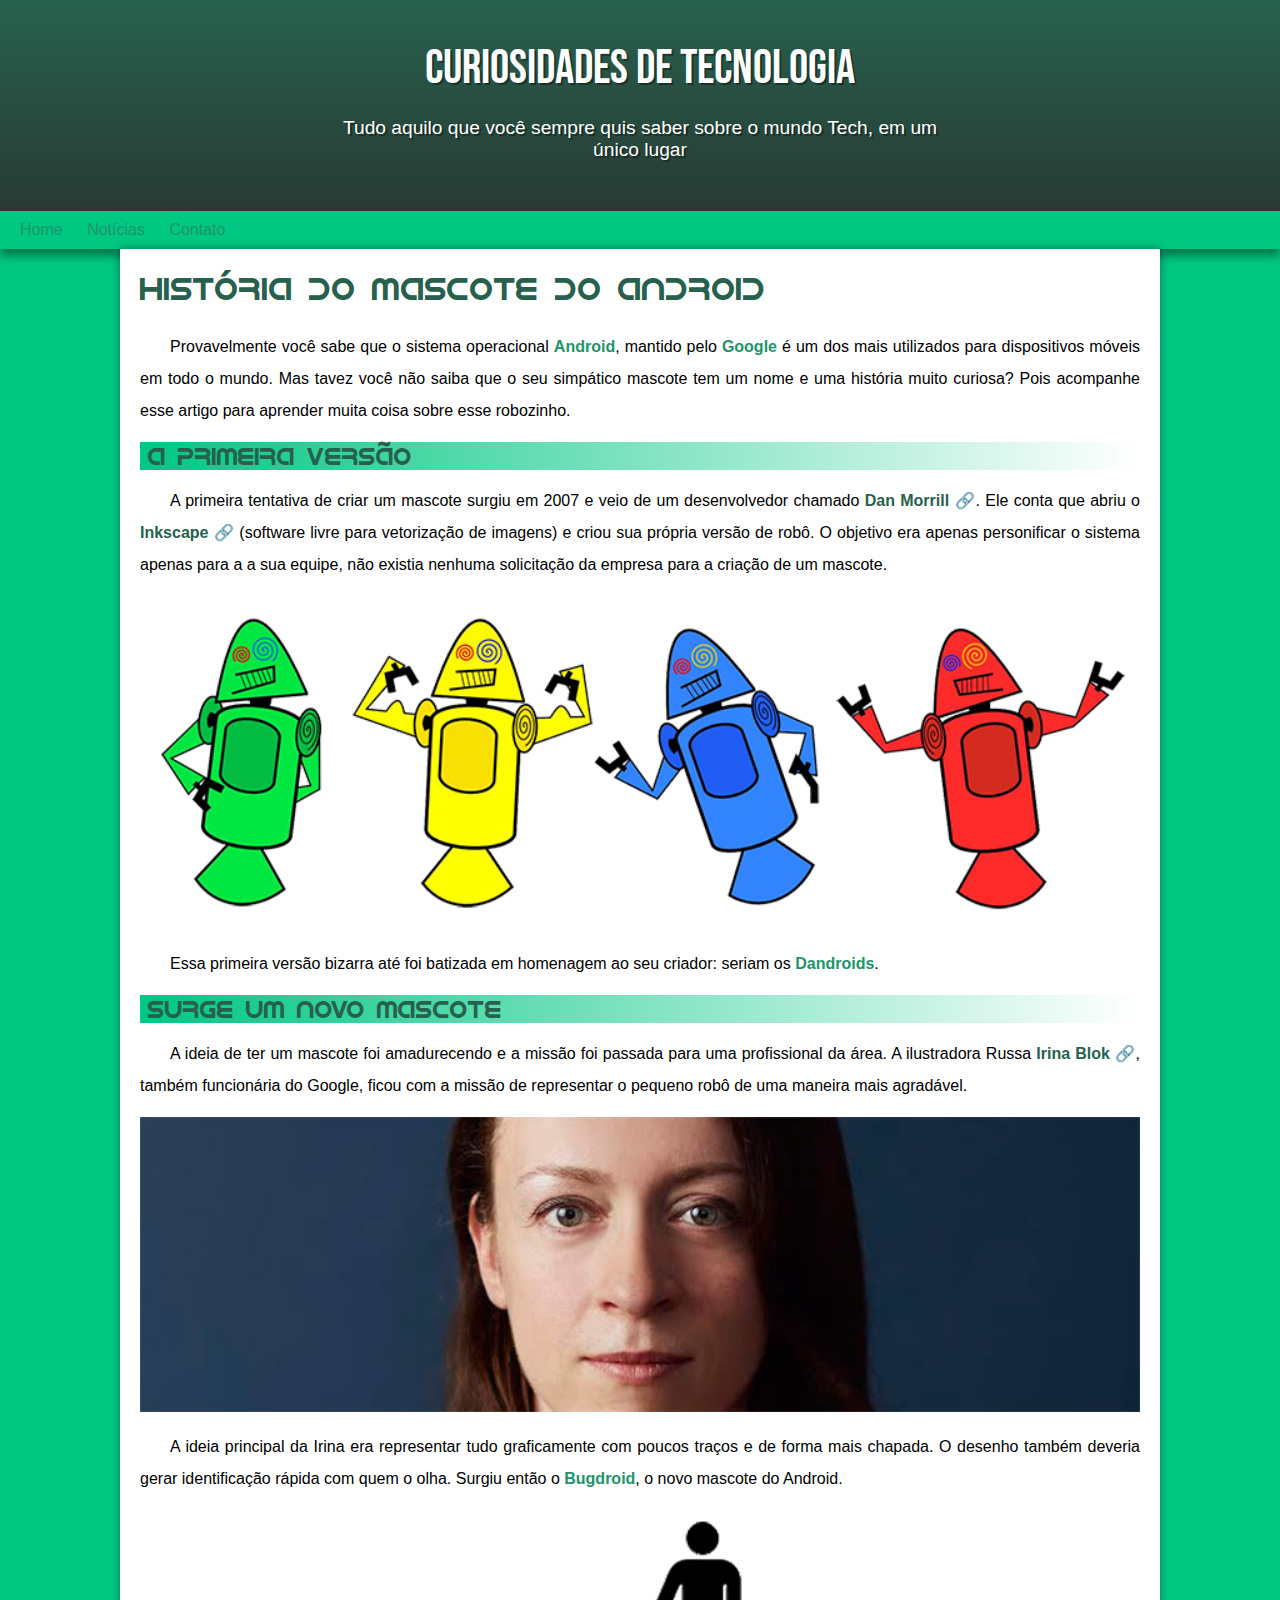
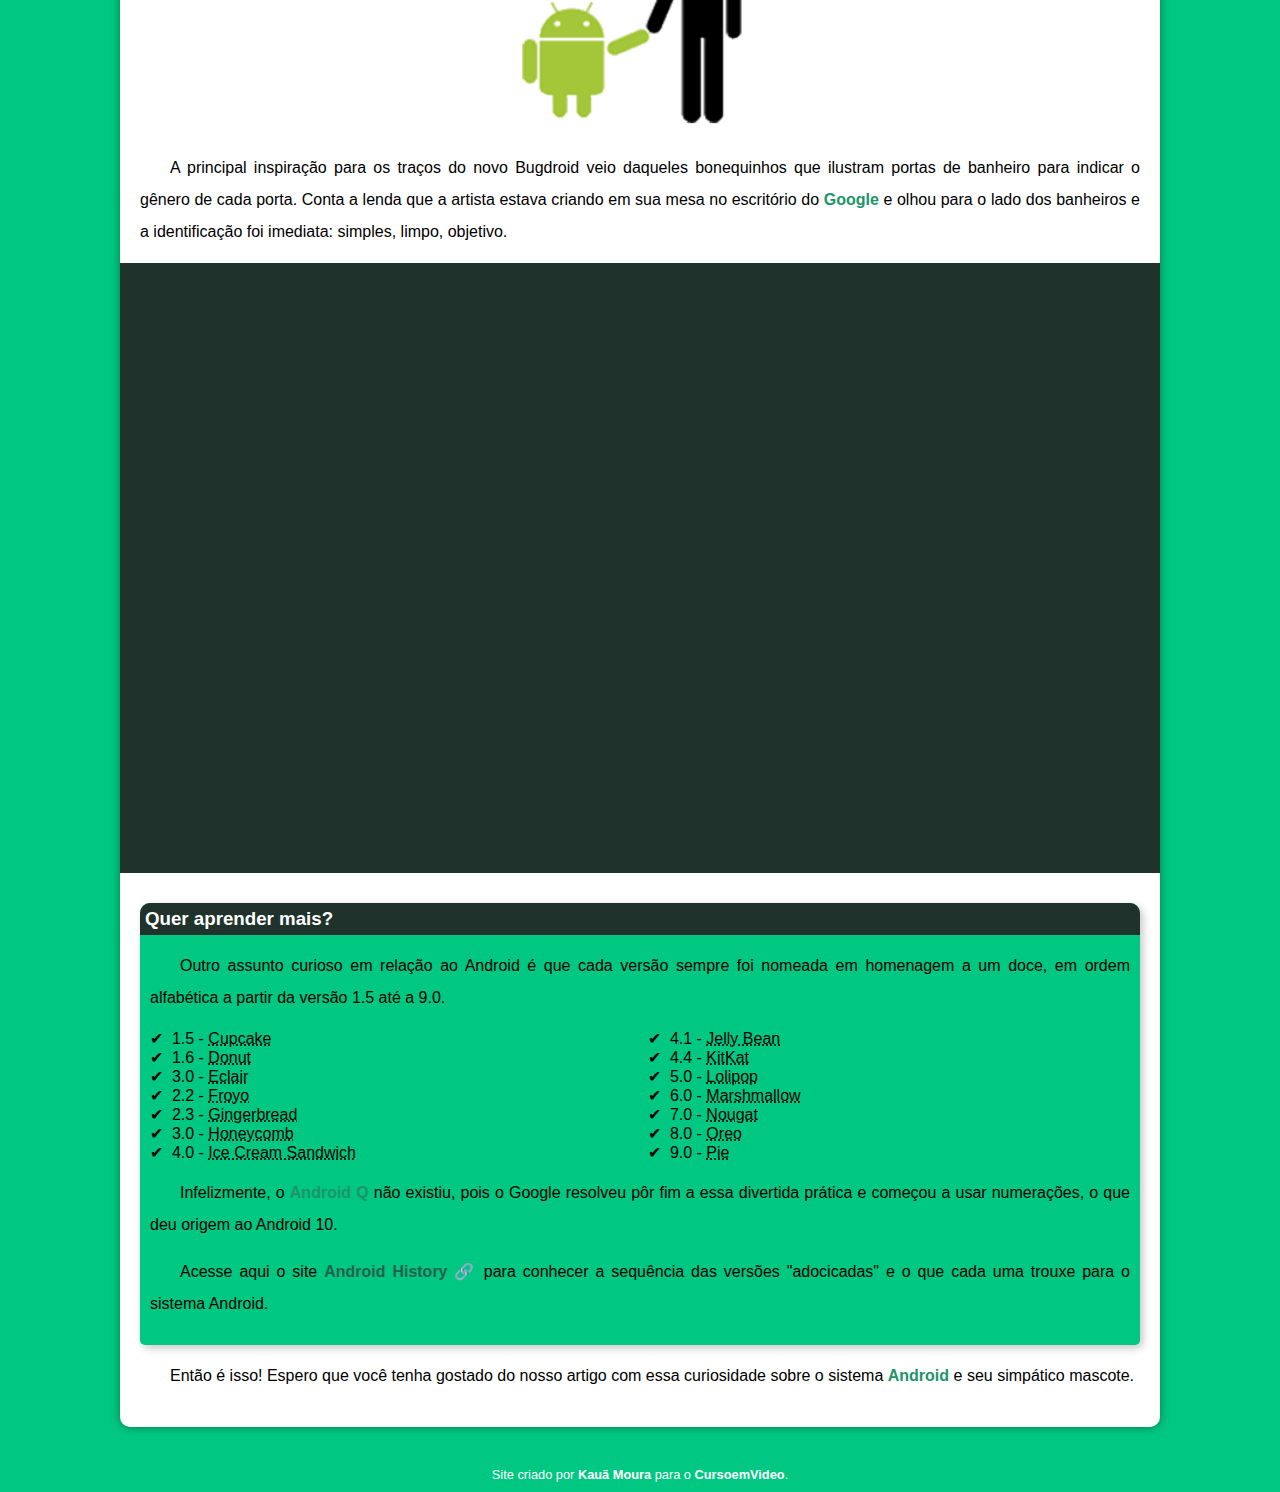
<file: index.html>
<!DOCTYPE html>
<html lang="pt-br">
<head>
    <meta charset="UTF-8">
    <meta name="viewport" content="width=device-width, initial-scale=1.0">
    <title>Como surgiu o mascote do android</title>
    <link rel="stylesheet" href="style.css">
    <link rel="shortcut icon" href="imagens/favicon.ico" type="image/x-icon">
</head>
<body>
    <header>
        <h1>Curiosidades de Tecnologia</h1>
        <p>Tudo aquilo que você sempre quis saber sobre o mundo Tech, em um único lugar</p>
            <nav>
                 <a href="#">Home</a>
                 <a href="#">Notícias</a>
                 <a href="#">Contato</a>
            </nav>
    </header>
   
    <main>
        <article>
            <h1>História do Mascote do Android</h1>

            <p>Provavelmente você sabe que o sistema operacional <strong>Android</strong>, mantido pelo <strong>Google</strong> é um dos mais utilizados para dispositivos móveis em todo o mundo. Mas tavez você não saiba que o seu simpático mascote tem um nome e uma história muito curiosa? Pois acompanhe esse artigo para aprender muita coisa sobre esse robozinho.</p>

            <h2>A primeira versão</h2>

            <p>A primeira tentativa de criar um mascote surgiu em 2007 e veio de um desenvolvedor chamado <a href="https://androidcommunity.com/dan-morrill-shows-us-the-android-mascot-that-almost-was-20130103/" class="externo"  target="_blank">Dan Morrill</a>. Ele conta que abriu o <a href="https://inkscape.org/pt-br/"  class="externo" target="_blank">Inkscape</a> (software livre para vetorização de imagens) e criou sua própria versão de robô. O objetivo era apenas personificar o sistema apenas para a a sua equipe, não existia nenhuma solicitação da empresa para a criação de um mascote.</p>
            <picture>
                <source media="(max-width: 670px)" srcset="imagens/dan-droids-pq.png">
                <img src="imagens/dan-droids.png" alt="dan-droids">
            </picture>

            <p>Essa primeira versão bizarra até foi batizada em homenagem ao seu criador: seriam os <strong>Dandroids</strong>.</p>

            <h2>Surge um novo mascote</h2>

            <p>A ideia de ter um mascote foi amadurecendo e a missão foi passada para uma profissional da área. A ilustradora Russa <a href="https://www.irinablok.com/" class="externo" target="_blank">Irina Blok</a>, também funcionária do Google, ficou com a missão de representar o pequeno robô de uma maneira mais agradável.</p>

            <picture>
                <source media="(max-width: 670px)" srcset="imagens/irina-blok-pq.jpg">
                <img src="imagens/irina-blok.jpg" alt="Irina">
            </picture>

            <p>A ideia principal da Irina era representar tudo graficamente com poucos traços e de forma mais chapada. O desenho também deveria gerar identificação rápida com quem o olha. Surgiu então o <strong>Bugdroid</strong>, o novo mascote do Android.</p>

            <img src="imagens/bugdroid.png" class="pequeno" alt="bugdroid">

            <p>A principal inspiração para os traços do novo Bugdroid veio daqueles bonequinhos que ilustram portas de banheiro para indicar o gênero de cada porta. Conta a lenda que a artista estava criando em sua mesa no escritório do <strong>Google</strong> e olhou para o lado dos banheiros e a identificação foi imediata: simples, limpo, objetivo.</p>

            <div class="video">
                <iframe width="560" height="315" src="https://www.youtube.com/embed/l2UDgpLz20M?si=6gKCWEHi5cvSIXZO" title="YouTube video player" frameborder="0" allow="accelerometer; autoplay; clipboard-write; encrypted-media; gyroscope; picture-in-picture; web-share" referrerpolicy="strict-origin-when-cross-origin" allowfullscreen></iframe>
            </div>

            <aside>
                <h3>Quer aprender mais? </h3>
                
                <P>Outro assunto curioso em relação ao Android é que cada versão sempre foi nomeada em homenagem a um doce, em ordem alfabética a partir da versão 1.5 até a 9.0.</P>
                
                <ul>
                    <li>1.5 - <abbr title="Bolo de copo">Cupcake</abbr></li>
                    <li>1.6 - <abbr title="Rosquinha">Donut</abbr></li>
                    <li>3.0 - <abbr title="Bomba">Eclair</abbr></li>
                    <li>2.2 - <abbr title="Iogurte congelado">Froyo</abbr></li>
                    <li>2.3 - <abbr title="biscoito de gengibre">Gingerbread</abbr></li>
                    <li>3.0 - <abbr title="favo de mel">Honeycomb</abbr></li>
                    <li>4.0 - <abbr title="sanduiche de sorvete">Ice Cream Sandwich</abbr></li>
                    <li>4.1 - <abbr title="jujuba">Jelly Bean</abbr></li>
                    <li>4.4 - <abbr title="kitkat">KitKat</abbr></li>
                    <li>5.0 - <abbr title="pirulito">Lolipop</abbr></li>
                    <li>6.0 - <abbr title="marshmallow">Marshmallow</abbr></li>
                    <li>7.0 - <abbr title="torrone">Nougat</abbr></li>
                    <li>8.0 - <abbr title="oreo">Oreo</abbr></li>
                    <li>9.0 - <abbr title="torta">Pie</abbr></li>
                </ul>
                
                <p>Infelizmente, o <strong>Android Q</strong> não existiu, pois o Google resolveu pôr fim a essa divertida prática e começou a usar numerações, o que deu origem ao Android 10.</p>
                
                <p>Acesse aqui o site <a href="https://www.android.com/intl/pt_br/what-is-android/" class="externo" target="_blank">Android History</a> para conhecer a sequência das versões "adocicadas" e o que cada uma trouxe para o sistema Android.</p>
                
                
            </aside>

            <p>Então é isso! Espero que você tenha gostado do nosso artigo com essa curiosidade sobre o sistema <strong>Android</strong> e seu simpático mascote.</p>
        </article>
    </main>
                    <footer>
                        <p>Site criado por <a href="#">Kauã Moura</a> para o <a href="https://www.youtube.com/watch?v=I_vi2q6sC1k&t=50s"                target="_blank">CursoemVideo</a>.</p>
                    </footer>
</body>
</html>
</file>
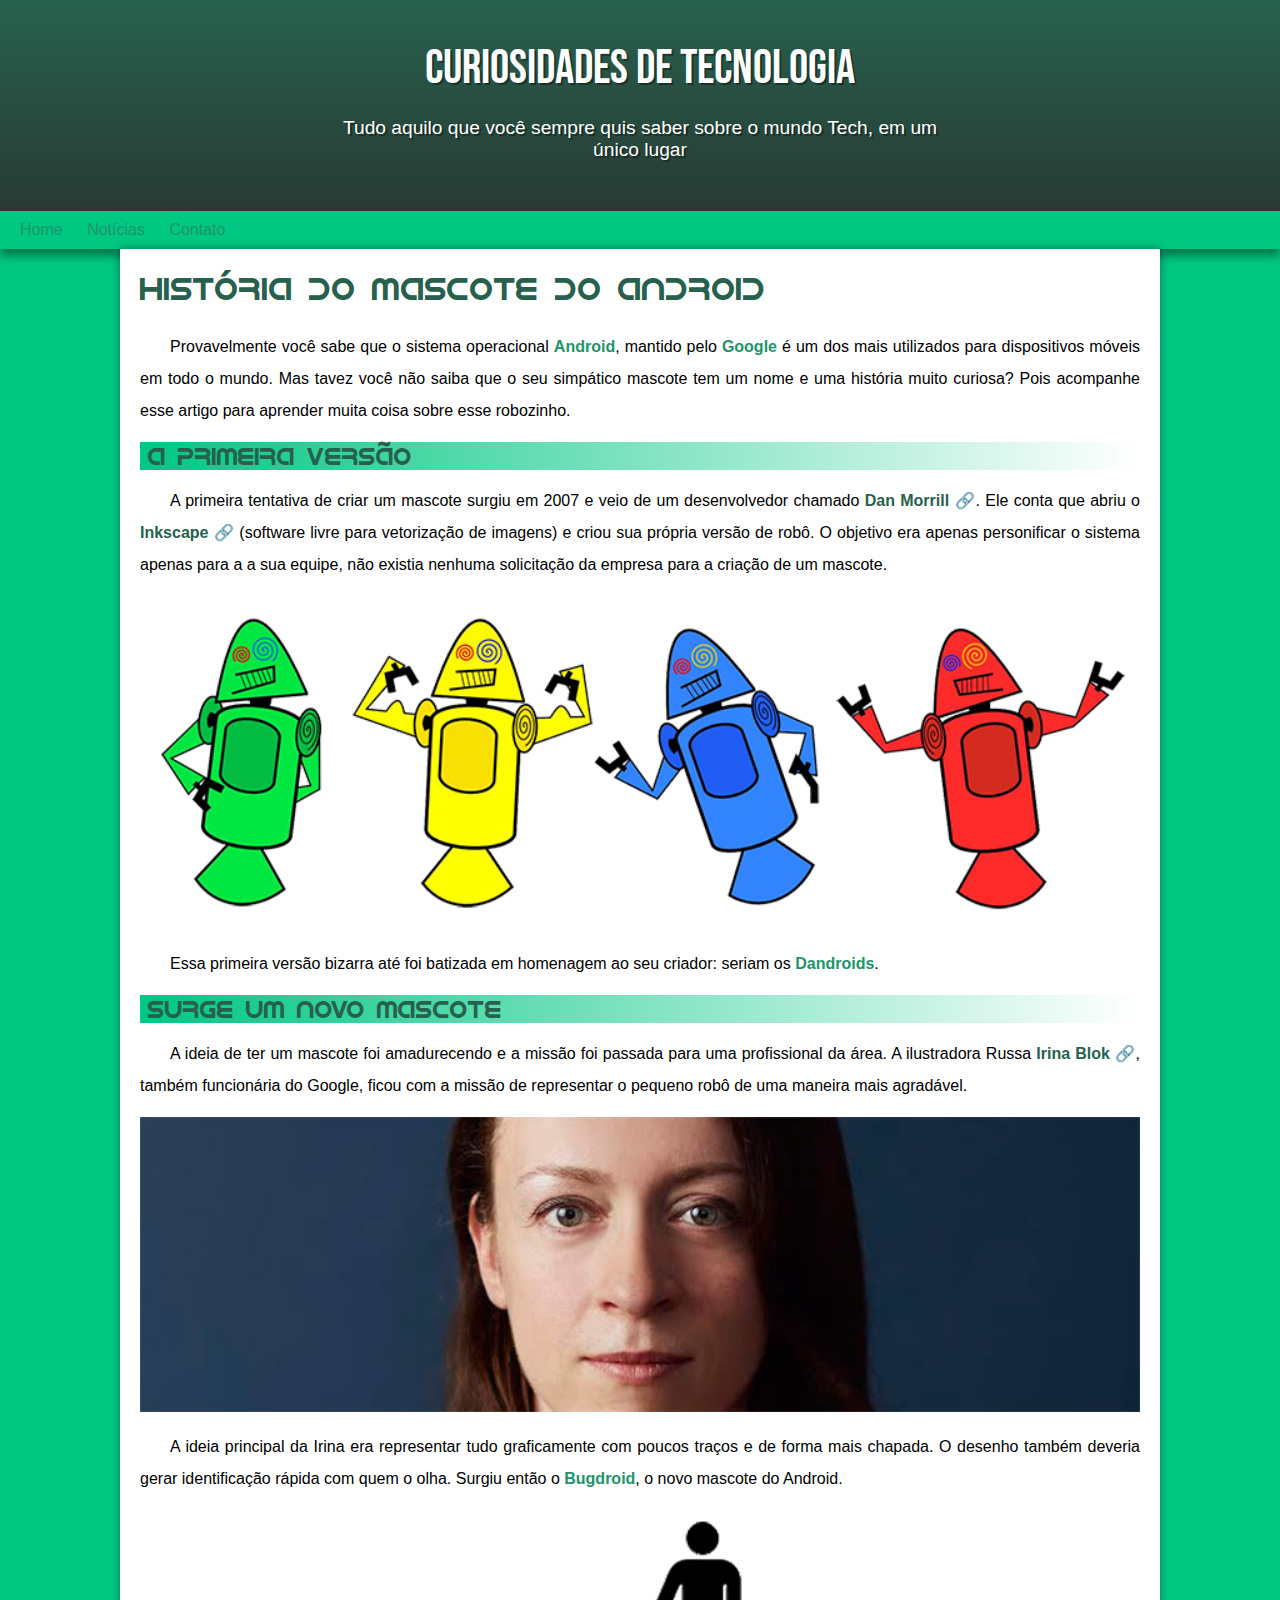
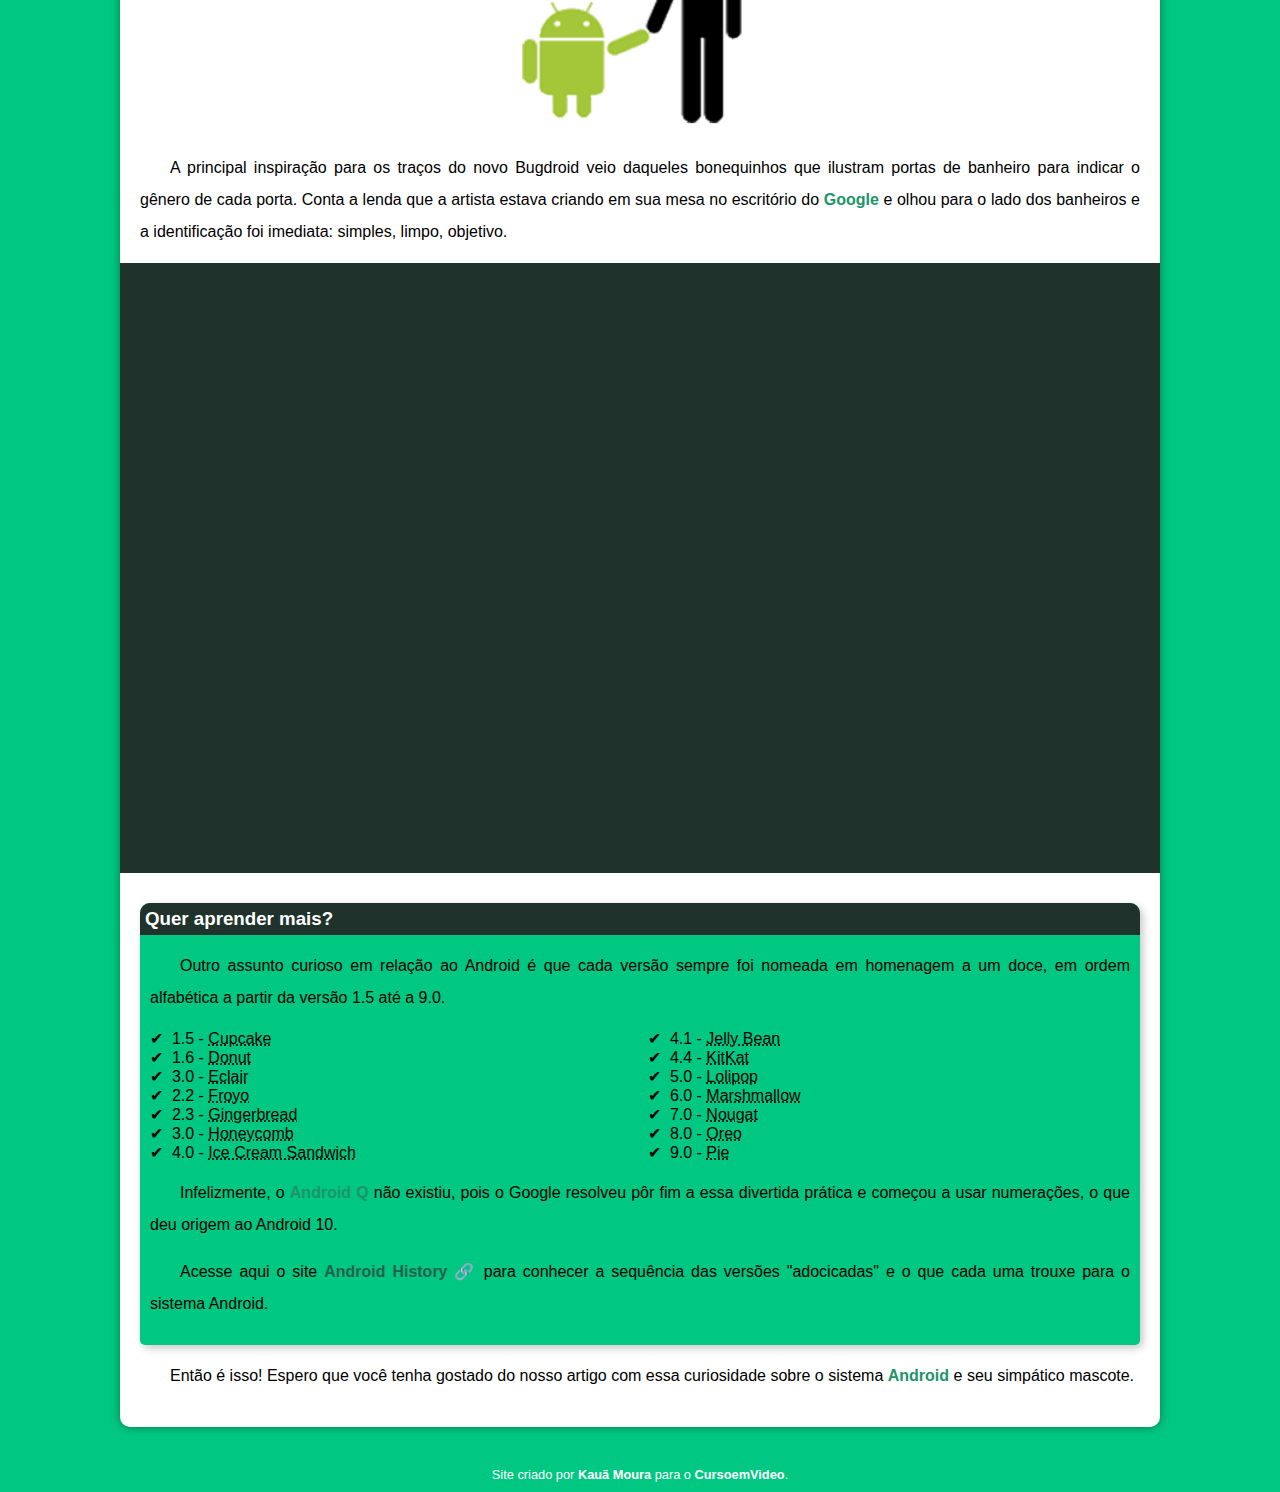
<file: index.html.html>
<!DOCTYPE html>
<html lang="pt-br">
<head>
    <meta charset="UTF-8">
    <meta name="viewport" content="width=device-width, initial-scale=1.0">
    <title>Como surgiu o mascote do android</title>
    <link rel="stylesheet" href="style.css">
    <link rel="shortcut icon" href="imagens/favicon.ico" type="image/x-icon">
</head>
<body>
    <header>
        <h1>Curiosidades de Tecnologia</h1>
        <p>Tudo aquilo que você sempre quis saber sobre o mundo Tech, em um único lugar</p>
            <nav>
                 <a href="#">Home</a>
                 <a href="#">Notícias</a>
                 <a href="#">Contato</a>
            </nav>
    </header>
   
    <main>
        <article>
            <h1>História do Mascote do Android</h1>

            <p>Provavelmente você sabe que o sistema operacional <strong>Android</strong>, mantido pelo <strong>Google</strong> é um dos mais utilizados para dispositivos móveis em todo o mundo. Mas tavez você não saiba que o seu simpático mascote tem um nome e uma história muito curiosa? Pois acompanhe esse artigo para aprender muita coisa sobre esse robozinho.</p>

            <h2>A primeira versão</h2>

            <p>A primeira tentativa de criar um mascote surgiu em 2007 e veio de um desenvolvedor chamado <a href="https://androidcommunity.com/dan-morrill-shows-us-the-android-mascot-that-almost-was-20130103/" class="externo"  target="_blank">Dan Morrill</a>. Ele conta que abriu o <a href="https://inkscape.org/pt-br/"  class="externo" target="_blank">Inkscape</a> (software livre para vetorização de imagens) e criou sua própria versão de robô. O objetivo era apenas personificar o sistema apenas para a a sua equipe, não existia nenhuma solicitação da empresa para a criação de um mascote.</p>
            <picture>
                <source media="(max-width: 670px)" srcset="imagens/dan-droids-pq.png">
                <img src="imagens/dan-droids.png" alt="dan-droids">
            </picture>

            <p>Essa primeira versão bizarra até foi batizada em homenagem ao seu criador: seriam os <strong>Dandroids</strong>.</p>

            <h2>Surge um novo mascote</h2>

            <p>A ideia de ter um mascote foi amadurecendo e a missão foi passada para uma profissional da área. A ilustradora Russa <a href="https://www.irinablok.com/" class="externo" target="_blank">Irina Blok</a>, também funcionária do Google, ficou com a missão de representar o pequeno robô de uma maneira mais agradável.</p>

            <picture>
                <source media="(max-width: 670px)" srcset="imagens/irina-blok-pq.jpg">
                <img src="imagens/irina-blok.jpg" alt="Irina">
            </picture>

            <p>A ideia principal da Irina era representar tudo graficamente com poucos traços e de forma mais chapada. O desenho também deveria gerar identificação rápida com quem o olha. Surgiu então o <strong>Bugdroid</strong>, o novo mascote do Android.</p>

            <img src="imagens/bugdroid.png" class="pequeno" alt="bugdroid">

            <p>A principal inspiração para os traços do novo Bugdroid veio daqueles bonequinhos que ilustram portas de banheiro para indicar o gênero de cada porta. Conta a lenda que a artista estava criando em sua mesa no escritório do <strong>Google</strong> e olhou para o lado dos banheiros e a identificação foi imediata: simples, limpo, objetivo.</p>

            <div class="video">
                <iframe width="560" height="315" src="https://www.youtube.com/embed/l2UDgpLz20M?si=6gKCWEHi5cvSIXZO" title="YouTube video player" frameborder="0" allow="accelerometer; autoplay; clipboard-write; encrypted-media; gyroscope; picture-in-picture; web-share" referrerpolicy="strict-origin-when-cross-origin" allowfullscreen></iframe>
            </div>

            <aside>
                <h3>Quer aprender mais? </h3>
                
                <P>Outro assunto curioso em relação ao Android é que cada versão sempre foi nomeada em homenagem a um doce, em ordem alfabética a partir da versão 1.5 até a 9.0.</P>
                
                <ul>
                    <li>1.5 - <abbr title="Bolo de copo">Cupcake</abbr></li>
                    <li>1.6 - <abbr title="Rosquinha">Donut</abbr></li>
                    <li>3.0 - <abbr title="Bomba">Eclair</abbr></li>
                    <li>2.2 - <abbr title="Iogurte congelado">Froyo</abbr></li>
                    <li>2.3 - <abbr title="biscoito de gengibre">Gingerbread</abbr></li>
                    <li>3.0 - <abbr title="favo de mel">Honeycomb</abbr></li>
                    <li>4.0 - <abbr title="sanduiche de sorvete">Ice Cream Sandwich</abbr></li>
                    <li>4.1 - <abbr title="jujuba">Jelly Bean</abbr></li>
                    <li>4.4 - <abbr title="kitkat">KitKat</abbr></li>
                    <li>5.0 - <abbr title="pirulito">Lolipop</abbr></li>
                    <li>6.0 - <abbr title="marshmallow">Marshmallow</abbr></li>
                    <li>7.0 - <abbr title="torrone">Nougat</abbr></li>
                    <li>8.0 - <abbr title="oreo">Oreo</abbr></li>
                    <li>9.0 - <abbr title="torta">Pie</abbr></li>
                </ul>
                
                <p>Infelizmente, o <strong>Android Q</strong> não existiu, pois o Google resolveu pôr fim a essa divertida prática e começou a usar numerações, o que deu origem ao Android 10.</p>
                
                <p>Acesse aqui o site <a href="https://www.android.com/intl/pt_br/what-is-android/" class="externo" target="_blank">Android History</a> para conhecer a sequência das versões "adocicadas" e o que cada uma trouxe para o sistema Android.</p>
                
                
            </aside>

            <p>Então é isso! Espero que você tenha gostado do nosso artigo com essa curiosidade sobre o sistema <strong>Android</strong> e seu simpático mascote.</p>
        </article>
    </main>
                    <footer>
                        <p>Site criado por <a href="#">Kauã Moura</a> para o <a href="https://www.youtube.com/watch?v=I_vi2q6sC1k&t=50s"                target="_blank">CursoemVideo</a>.</p>
                    </footer>
</body>
</html>
</file>
<file: style.css>
@charset "UTF-8";

@import url('https://fonts.googleapis.com/css2?family=Bebas+Neue&display=swap');

@font-face {
    font-family: "idroid";
    src: url(fontes/idroid.otf) format('opentype');
    font-weight: normal;
}

:root {
    --cor0: #00C782;
    --cor1: #1E946A;
    --cor2: #27614D;
    --cor3: #1F332C;
    --cor4: #29332F;

    --fonte-padrão: Arial, Verdana, Helvetica, sans-serif;
    --fonte-destaque: 'Bebas Neue', sans-serif;
    --fonte-droid: 'idroid', sans-serif;
}

* {
    margin: 0px;
    padding: 0px;
}

body {
    background-color: var(--cor0);
    font-family: var(--fonte-padrão);
}

a.externo::after {
    content: '\00A0\1F517';
}

header {
    background-image: linear-gradient(to bottom, #27614D, #29332F);
    min-height: 150px;
    padding-top: 40px;
    text-align: center;
}

header h1   {
    margin-bottom: 20px;
    color: white;
    font-family:var(--fonte-destaque);
    font-size: 3em;
    font-style: normal;
    font-weight: normal;
    text-shadow: 2px 2px 0px rgba(0, 0, 0, 0.39);
}

header  p  {
    font-family: var(--fonte-padrão);
    font-size: 1.2em;
    font-style: normal;
    max-width: 600px;
    padding-right: 10px;
    padding-left: 10px;
    margin: auto;
    padding-bottom: 50px;
    color: white;
    text-shadow: 2px 2px 0px rgba(0, 0, 0, 0.39);
}

nav {
    text-align: left;
    background-color:var(--cor0);
    padding: 10px;
    box-shadow: 0px 7px  9px rgba(0, 0, 0, 0.398);
}

nav > a {
    color: var(--cor1);
    padding: 10px;
    text-decoration: none;
    transition-duration: 0.5;
}

nav > a:hover {
    background-color: var(--cor1);
    border-radius: 5px;
}

main {
    background-color: white;
    padding: 20px;
    margin: auto;
    margin-bottom: 30px;

    min-width: 300px;
    max-width: 1000px;

    box-shadow: 0px 0px 10px rgba(0, 0, 0, 0.401);
    border-bottom-left-radius: 10px;
    border-bottom-right-radius: 10px;
}

main img {
    width: 100%;
}

main img.pequeno {
    max-width: 350px;
    display: block;
    margin: auto;
}

main > article > h1 {
    font-family:var(--fonte-droid);
    color: var(--cor2);
    padding-bottom: 10px;
    font-weight: normal;
}

main > article > h2 {
    font-family:var(--fonte-droid);
    color: var(--cor2);
    font-size: 1,3em;
    font-weight: normal;
    background-image: linear-gradient(to right, #00C782, transparent);
    text-indent: 8px;
}

main p {
    margin: 15px  0px  15px 0px;
    text-align: justify;
    text-indent: 30px;
    line-height: 2em;
    font-size: 1em;
}

main strong {
    color: #1E946A;
    font-weight: bold;
}

main a {
    color: var(--cor2);
    text-decoration: none;
    font-weight: bold;
}

main a:hover {
    text-decoration: underline;
    color: #1E946A;
}

main a::after {
    content: 📎;
}

aside {
    background-color: #00C782;
    padding: 10px;
    border-radius: 10px 10px 5px 5px;
    box-shadow: 3px 3px 8px rgba(0, 0, 0, 0.222);
}

footer {
    color: white;
    text-align: center;
    font-size: 0.8em;
    padding: 10px;
}

aside ul {
    list-style-type: '\2714\00A0\00A0';
    list-style-position: inside;
    columns: 2;
}

aside h3 {
    background-color: #1F332C;
    color: white;
    padding: 5px;
    margin: -10px -10px 0px -10px;
    border-top-left-radius: 10px;
    border-top-right-radius: 10px;
}

footer a {
    color: white;
    font-weight: bolder;
    text-decoration: none;
}

footer a:hover {
    text-decoration: underline;
    color: #00C782;
}

div.video {
    background-color: var(--cor3);
    margin: 0px -20px 30px -20px;
    padding: 20px;
    padding-bottom: 59%;
    position: relative;
}

div.video > iframe {
    position: absolute;
    top: 5%;
    left: 5%;
    width: 90%;
    height: 90%;
}
</file>
